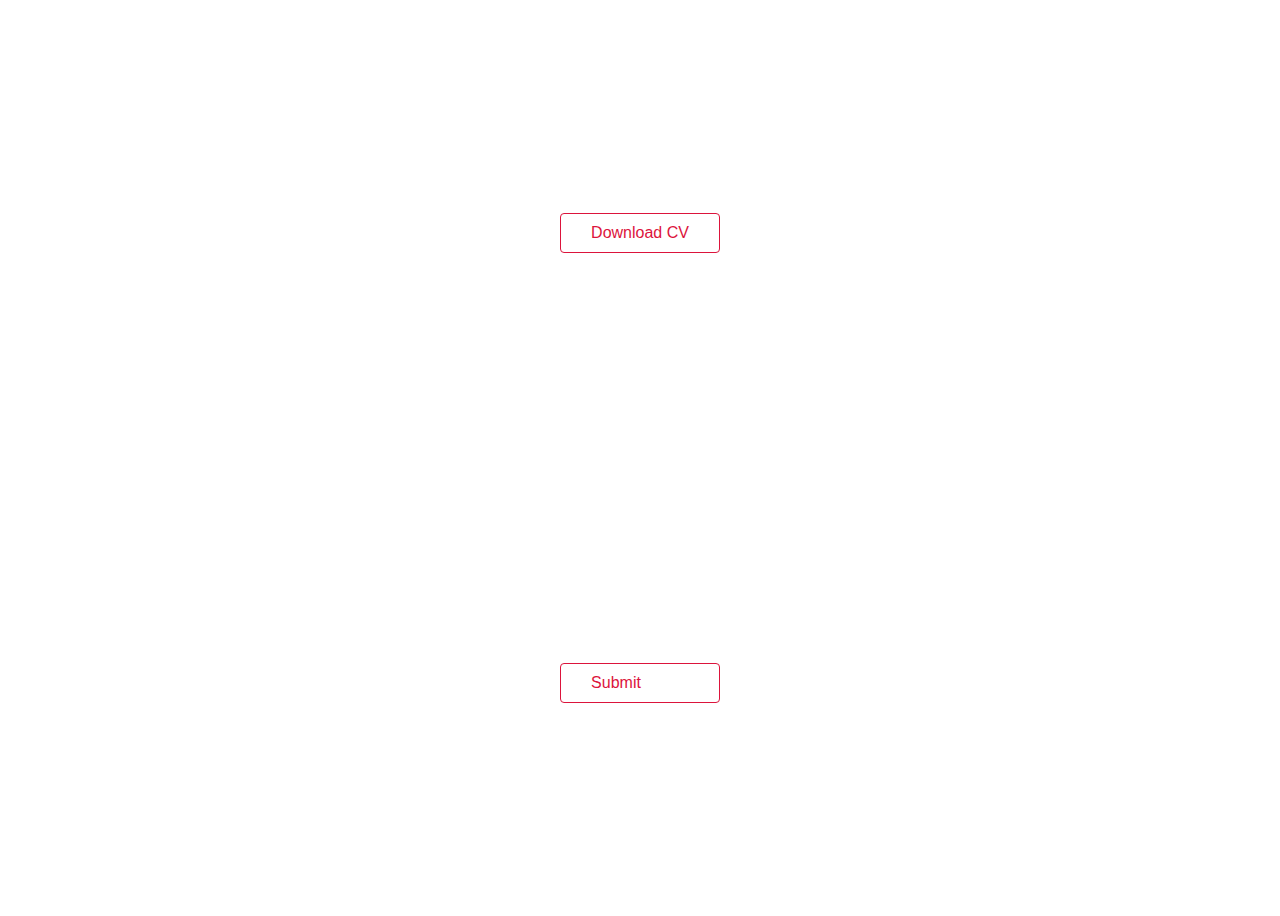
<file: test.html>
<!DOCTYPE html>
<html lang="en">
<head>
  <meta charset="UTF-8">
  <meta http-equiv="X-UA-Compatible" content="IE=edge">
  <meta name="viewport" content="width=device-width, initial-scale=1.0">
  <title>ripple</title>
<style>
  body{
  display: grid;
  align-items: center;
  justify-content: center;
  height: 100vh;
}

a{
  text-decoration: none;
}

.ripple,.ripple2{
  position:relative; 
  display: inline-flex;
  padding: 10px 30px;
  background-color: #fff;
  color: crimson;
  border: 1px solid crimson;
  border-radius: .25rem;
  font-size: 1rem;
  overflow: hidden;
  cursor: pointer;
}

.ripple span,.ripple2 span{
  z-index: 12;
}

.ripple::before,.ripple2::before{
  content: '';
  position: absolute;
  top: var(--y);
  left: var(--x);
  transform: translate(-50%,-50%);
  width: 0;
  height: 0;
  border-radius: 50%;
  background-color: crimson;
  transition: all .5s ease;

}

.ripple:hover::before,.ripple2:hover::before{
  width: 300px;
  height: 300px;
}

.ripple:hover span,.ripple2:hover span{
  color: #fff;
}

</style>
</head>
<body>
  
  <a href="14._.Pratosh_.pdf" download="Pratosh"><button data-aos="slide-left" data-aos-duration="1500" data-aos-anchor-placement="center-bottom" class="ripple"><span>Download CV</span></button></a>
  <button class="ripple2"><span>Submit</span></button>

<script>
  const btn = document.querySelector('.ripple');
  const btn2 = document.querySelector('.ripple2');
  btn.onmousemove = function(e){
  const x = e.pageX - btn.offsetLeft
  const y = e.pageY - btn.offsetTop

  btn.style.setProperty('--x',x + 'px')
  btn.style.setProperty('--y',y + 'px')
  }
  btn2.onmousemove = function(e){
  const x = e.pageX - btn2.offsetLeft
  const y = e.pageY - btn2.offsetTop

  btn2.style.setProperty('--x',x + 'px')
  btn2.style.setProperty('--y',y + 'px')
  }
</script>
</body>
</html>
</file>
